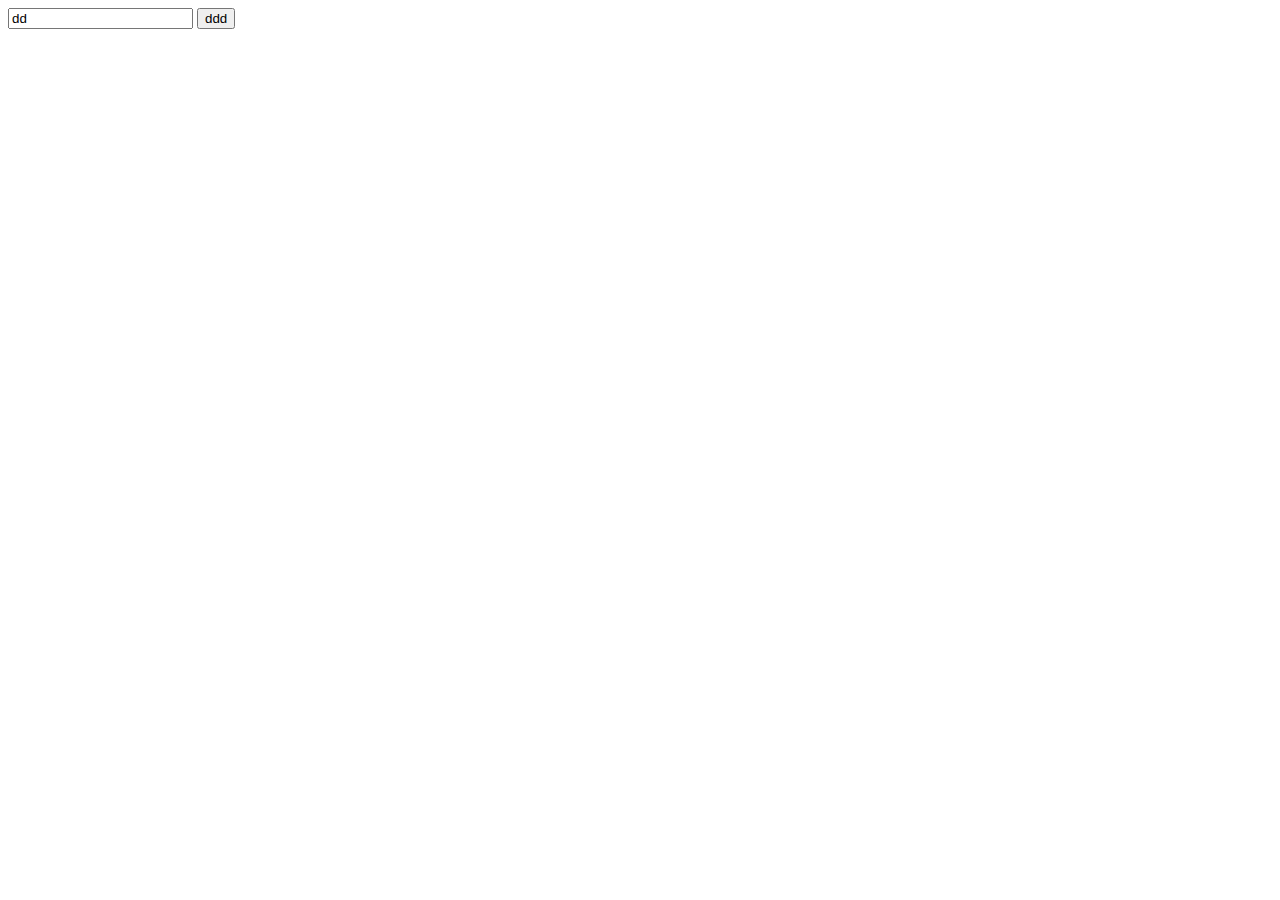
<file: web/templates/index.html>
<!DOCTYPE html>
<html lang="en">
<head>
    <meta charset="UTF-8">
    <meta name="viewport" content="width=device-width, initial-scale=1.0">
    <title>Document</title>
</head>
<body>
    <form action="/get-list" method="post">
        <input type="text" name="d" value="dd">
        <button type="submit">ddd</button>
    </form>
</body>
</html>
</file>
